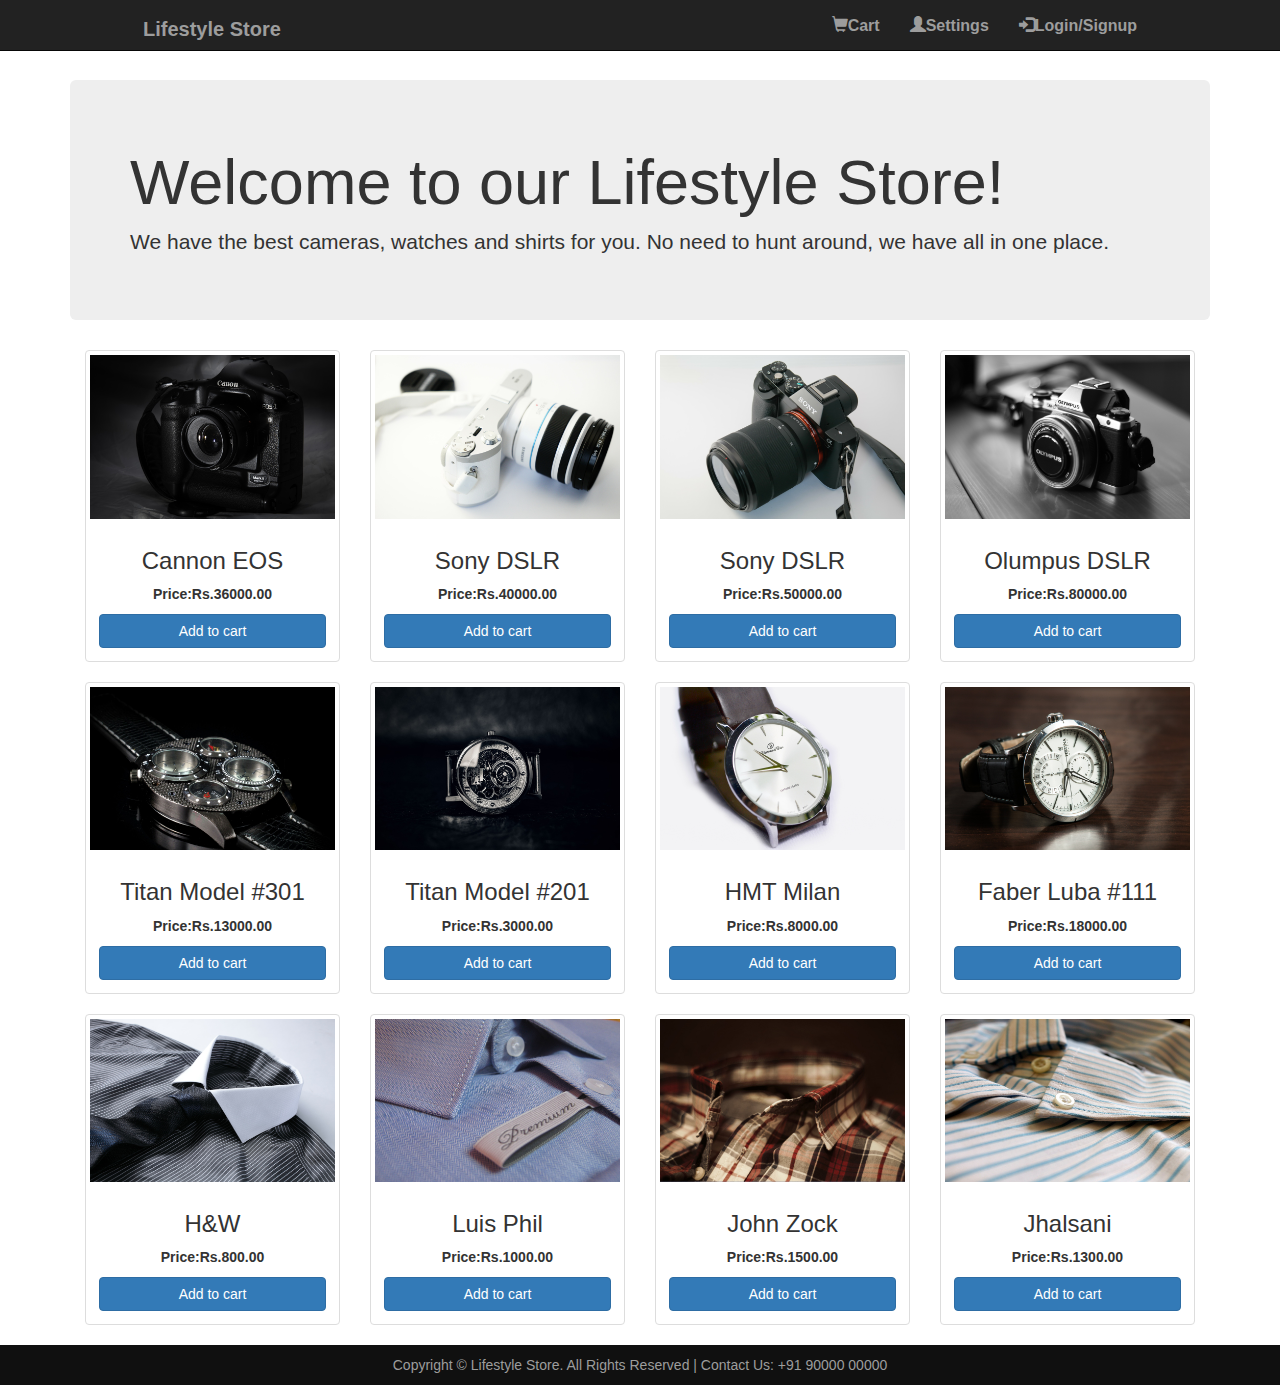
<file: product.html>
<!DOCTYPE html>


<html>
    <head>
        <link href="newcss.css" rel="stylesheet" type="text/css"/>
        <link rel="stylesheet" href="https://maxcdn.bootstrapcdn.com/bootstrap/3.3.7/css/bootstrap.min.css" >
        <script src="https://ajax.googleapis.com/ajax/libs/jquery/1.12.4/jquery.min.js"></script>
        <script src="https://maxcdn.bootstrapcdn.com/bootstrap/3.3.7/js/bootstrap.min.js"></script>
        <title>Products</title>
        
    </head>
    <body>
        <div class="navbar navbar-inverse navbar-fixed-top">
    
            <div class="innerheader">
                
                <a href="index.html"style="color:transparent; color: #9d9d9d;"><div class="logo">Lifestyle Store</div></a>
                        
                <a href="login.html"style="color:transparent;color: #9d9d9d;"><div class="header-link"><span class="glyphicon glyphicon-log-in"></span>Login/Signup</div></a>    

                <a href="settings.html"style="color:transparent; color: #9d9d9d;"><div class="header-link"><span class="glyphicon glyphicon-user"></span>Settings</div></a>
                
                <a href="cart.html"style="color:transparent; color: #9d9d9d;"><div class="header-link"><span class="glyphicon glyphicon-shopping-cart"></span>Cart</div></a>
                    
            
            </div>
            
        </div>
        
        
        <div class="container">
            
            <div class="jumbotron" style="margin-top:80px;">
                
                <h1>Welcome to our Lifestyle Store!</h1>
                <p>We have the best cameras, watches and shirts for you. No need to hunt around, we have all in one place.</p>
            </div>
            <row class="text-center">
                    
            
            <div class="col-md-3 col-sm-6">
                        <a href="#" class="thumbnail"><img src="5.jpg" alt="responsive image">
                            <div class="caption">
                                <h3>Cannon EOS</h3>
                                <p>Price:Rs.36000.00</p>
                                <button class="btn btn-primary btn-block">Add to cart</button>
                             
                            </div></a>
                    </div>
                     <div class="col-md-3 col-sm-6">
                        <a href="#" class="thumbnail"><img src="./2.jpg" alt="responsive image">
                            <div class="caption">
                                <h3>Sony DSLR</h3>
                                <p>Price:Rs.40000.00</p>
                                <button class="btn btn-primary btn-block">Add to cart</button>
                              
                            </div></a>
                    </div> 
                           
                    <div class="col-md-3 col-sm-6">
                        <a href="#" class="thumbnail"><img src="3.jpg" alt="responsive image">
                            <div class="caption">
                                <h3>Sony DSLR</h3>
                                <p>Price:Rs.50000.00</p>
                                <button class="btn btn-primary btn-block">Add to cart</button>
                              
                            </div></a>
                    </div> <div class="col-md-3 col-sm-6">
                        <a href="#" class="thumbnail"><img src="4.jpg" alt="responsive image">
                            <div class="caption">
                                <h3>Olumpus DSLR</h3>
                                <p>Price:Rs.80000.00</p>
                                <button class="btn btn-primary btn-block">Add to cart</button>
                              
                            </div></a>
                         </div>
                   
        
        
        
                </row> 
            
            
            
            <row class="text-center">
                    
            
            <div class="col-md-3 col-sm-6">
                        <a href="#" class="thumbnail"><img src="18.jpg" alt="responsive image">
                            <div class="caption">
                                <h3>Titan Model #301</h3>
                                <p>Price:Rs.13000.00</p>
                                <button class="btn btn-primary btn-block">Add to cart</button>
                             
                            </div></a>
                    </div>
                     <div class="col-md-3 col-sm-6">
                        <a href="#" class="thumbnail"><img src="19.jpg" alt="responsive image">
                            <div class="caption">
                                <h3>Titan Model #201</h3>
                                <p>Price:Rs.3000.00</p>
                                <button class="btn btn-primary btn-block">Add to cart</button>
                              
                            </div></a>
                    </div> 
                           
                    <div class="col-md-3 col-sm-6">
                        <a href="#" class="thumbnail"><img src="20.jpg" alt="responsive image">
                            <div class="caption">
                                <h3>HMT Milan</h3>
                                <p>Price:Rs.8000.00</p>
                                <button class="btn btn-primary btn-block">Add to cart</button>
                              
                            </div></a>
                    </div> <div class="col-md-3 col-sm-6">
                        <a href="#" class="thumbnail"><img src="21.jpg" alt="responsive image">
                            <div class="caption">
                                <h3>Faber Luba #111</h3>
                                <p>Price:Rs.18000.00</p>
                                <button class="btn btn-primary btn-block">Add to cart</button>
                              
                            </div></a>
                         </div>
                    
        
        
        
                </row> 
            
            
            
            </row> 
            
            
            
            <row class="text-center">
                    
            
            <div class="col-md-3 col-sm-6">
                        <a href="#" class="thumbnail"><img src="22.jpg" alt="responsive image">
                            <div class="caption">
                                <h3>H&W</h3>
                                <p>Price:Rs.800.00</p>
                                <button class="btn btn-primary btn-block">Add to cart</button>
                             
                            </div></a>
                    </div>
                     <div class="col-md-3 col-sm-6">
                        <a href="#" class="thumbnail"><img src="23.jpg" alt="responsive image">
                            <div class="caption">
                                <h3>Luis Phil</h3>
                                <p>Price:Rs.1000.00</p>
                                <button class="btn btn-primary btn-block">Add to cart</button>
                              
                            </div></a>
                    </div> 
                           
                    <div class="col-md-3 col-sm-6">
                        <a href="#" class="thumbnail"><img src="24.jpg" alt="responsive image">
                            <div class="caption">
                                <h3>John Zock</h3>
                                <p>Price:Rs.1500.00</p>
                                <button class="btn btn-primary btn-block">Add to cart</button>
                              
                            </div></a>
                    </div> <div class="col-md-3 col-sm-6">
                        <a href="#" class="thumbnail"><img src="25.jpg" alt="responsive image">
                            <div class="caption">
                                <h3>Jhalsani</h3>
                                <p>Price:Rs.1300.00</p>
                                <button class="btn btn-primary btn-block">Add to cart</button>
                              
                            </div></a>
                         </div>
                    
        
        
        
                </row> 
    </div>
         
        <div class="footer">
    <div class="container" >
        <center>Copyright © Lifestyle Store. All Rights Reserved | Contact Us: +91 90000 00000</center>
    </div>
    </div>
    
    </body>
</html>
</file>
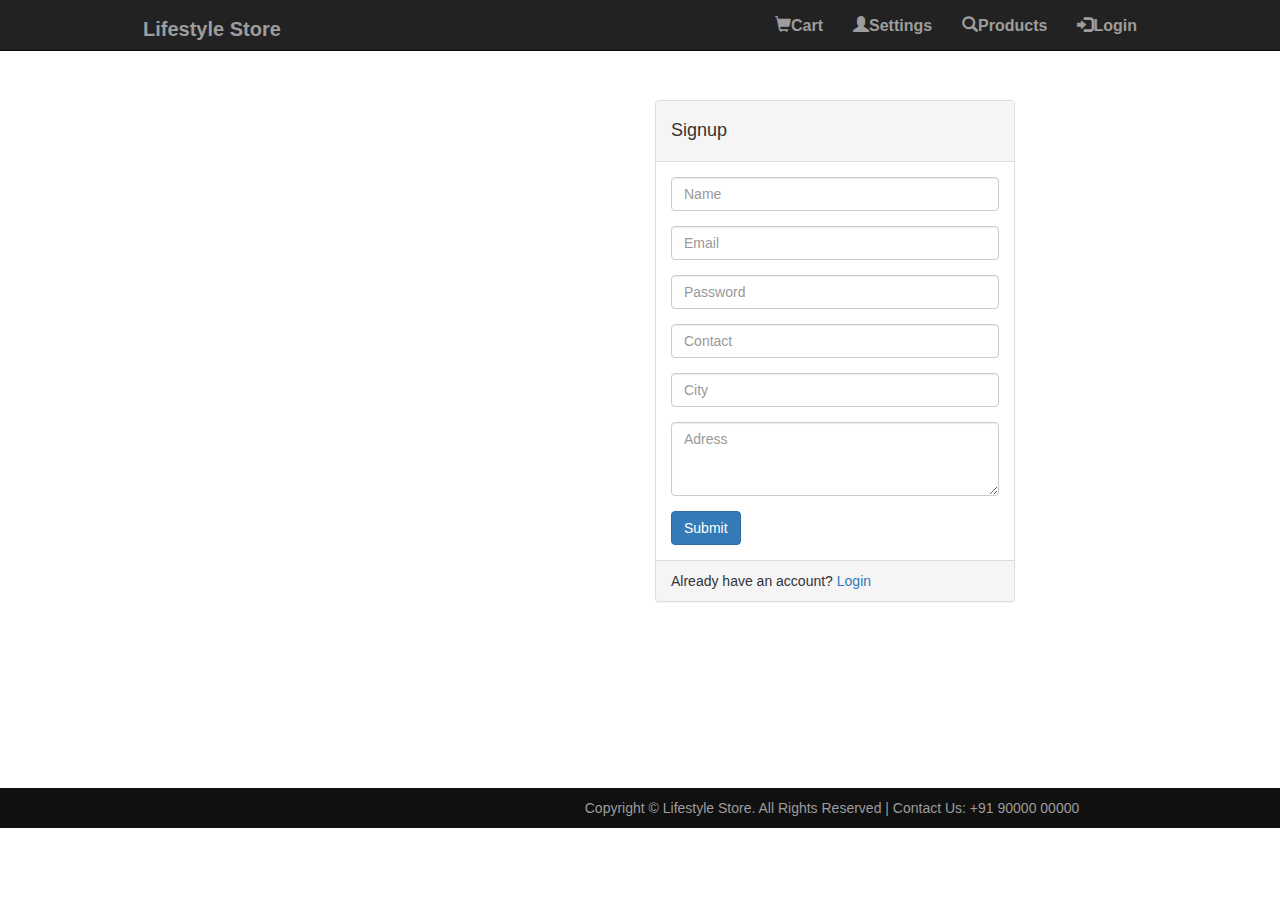
<file: signup.html>
<!DOCTYPE html>

<html> 
    <head>
        <link href="newcss.css" rel="stylesheet" type="text/css"/>
        <link rel="stylesheet" href="https://maxcdn.bootstrapcdn.com/bootstrap/3.3.7/css/bootstrap.min.css" >
        <script src="https://ajax.googleapis.com/ajax/libs/jquery/1.12.4/jquery.min.js"></script>
        <script src="https://maxcdn.bootstrapcdn.com/bootstrap/3.3.7/js/bootstrap.min.js"></script>
        <title>Signup</title>
            </head>
    <body>
        <div class="navbar navbar-inverse navbar-fixed-top">
    
        
            <div class="innerheader">
            
                <a href="index.html" style="color:transparent; color: #9d9d9d;"><div class="logo">Lifestyle Store</div></a>
                    
                <a href="login.html"style="color:transparent;color: #9d9d9d;"><div class="header-link"><span class="glyphicon glyphicon-log-in"></span>Login</div></a>    
                                    
                <a href="product.html"style="color:transparent; color: #9d9d9d;"><div class="header-link"><span class="glyphicon glyphicon-search"></span>Products</div> </a>
    
                <a href="setting.html"style="color:transparent; color: #9d9d9d;"><div class="header-link"><span class="glyphicon glyphicon-user"></span>Settings</div></a>
                    
                <a href="cart.html"style="color:transparent; color: #9d9d9d;"><div class="header-link"><span class="glyphicon glyphicon-shopping-cart"></span>Cart</div></a>
            </div>
         </div>
        
        
        <div class="container" style="margin-left: 50%; margin-top:100px">
            <div class="row">
                <div class="col-xs-4" >
                    <div class="panel panel-default">
                        <div class="panel-heading">
                            <h4>Signup</h4>
                        </div>
                        <div class="panel-body">
                            <form>
                                <div class="form-group">
                                    <input type="name" class="form-control"  placeholder="Name">
                                </div>
                                <div class="form-group">
                                    <input type="email" class="form-control" id="exampleInputEmail1" placeholder="Email">
                                </div>
                                <div class="form-group">
                                    <input type="password" class="form-control" placeholder="Password">
                                </div>
                                <div class="form-group">
                                    <input type="number" class="form-control" placeholder="Contact">
                                </div>
                                <div class="form-group">
                                    <input type="text" class="form-control"  placeholder="City">
                                </div>
                                <div class="form-group">
                                    <textarea class="form-control"  rows="3" placeholder="Adress"></textarea>
                                </div>  

                            <button type="submit" class="btn btn-primary">Submit</button>
                            </form>
                        </div>
                        <div class="panel-footer">
                            Already have an account? <a href="login.html">Login</a>
                        </div>
                            
                    </div>
                </div>
            </div>
        </div>
        
        
        <div class="footer" style="margin-top: 13%;width:130%;">
            <div class="container" >
                <center>Copyright © Lifestyle Store. All Rights Reserved | Contact Us: +91 90000 00000</center>
            </div>
        </div>
    </body>
</html>
</file>
<file: newcss.css>
body {
  width: 100%;
  height: 100%;
  margin: 0;
}

.innerheader {
  width: 80%;
  margin: auto;
}

.logo {
  float: left;
  height: 50px;
  padding: 15px;
  font-size: 20px;
  font-weight: bold;
}

.header-link {
  float: right;
  font-size: 14px;
  height: 50px;
  padding: 15px 15px 15px 15px;
  font-size: 16px;
  font-weight: bold;
}

#banner_image {
  padding-top: 75px;
  padding-bottom: 50px;
  text-align: center;
  color: #f8f8f8;
  background: url(images/intro.jpg) no-repeat center center;
  background-size: cover;
}

.inner-bannerimage {
  text-align: center;

  width: 50%;
  margin: auto;
}

#banner_content {
  position: relative;
  padding-top: 6%;
  padding-bottom: 6%;
  margin-top: 12%;
  margin-bottom: 12%;
  background-color: rgba(0, 0, 0, 0.7);
  max-width: 660px;
}

.items {
  width: 30%;
  display: block;
  padding: 4px;
  margin-bottom: 20px;
  line-height: 1.42857143;
  background-color: #fff;
  border: 1px solid #ddd;
  border-radius: 4px;
  float: left;
  margin-left: 1%;
}

.thumbnail {
  display: block;
  max-width: 100%;
  height: auto;
}

.caption {
  color: #000;
  padding: 0px 10px 10px;
  font-weight: bold;
  text-align: center;
}
.footer {
  padding: 10px 0;
  background-color: #101010;
  color: #9d9d9d;
  position: static;
  bottom: 0;
  width: 100%;
}
.caption a
{
  color: black;
}
.caption a:hover
{
  color: darkorange;
  text-decoration: none;
}
</file>
